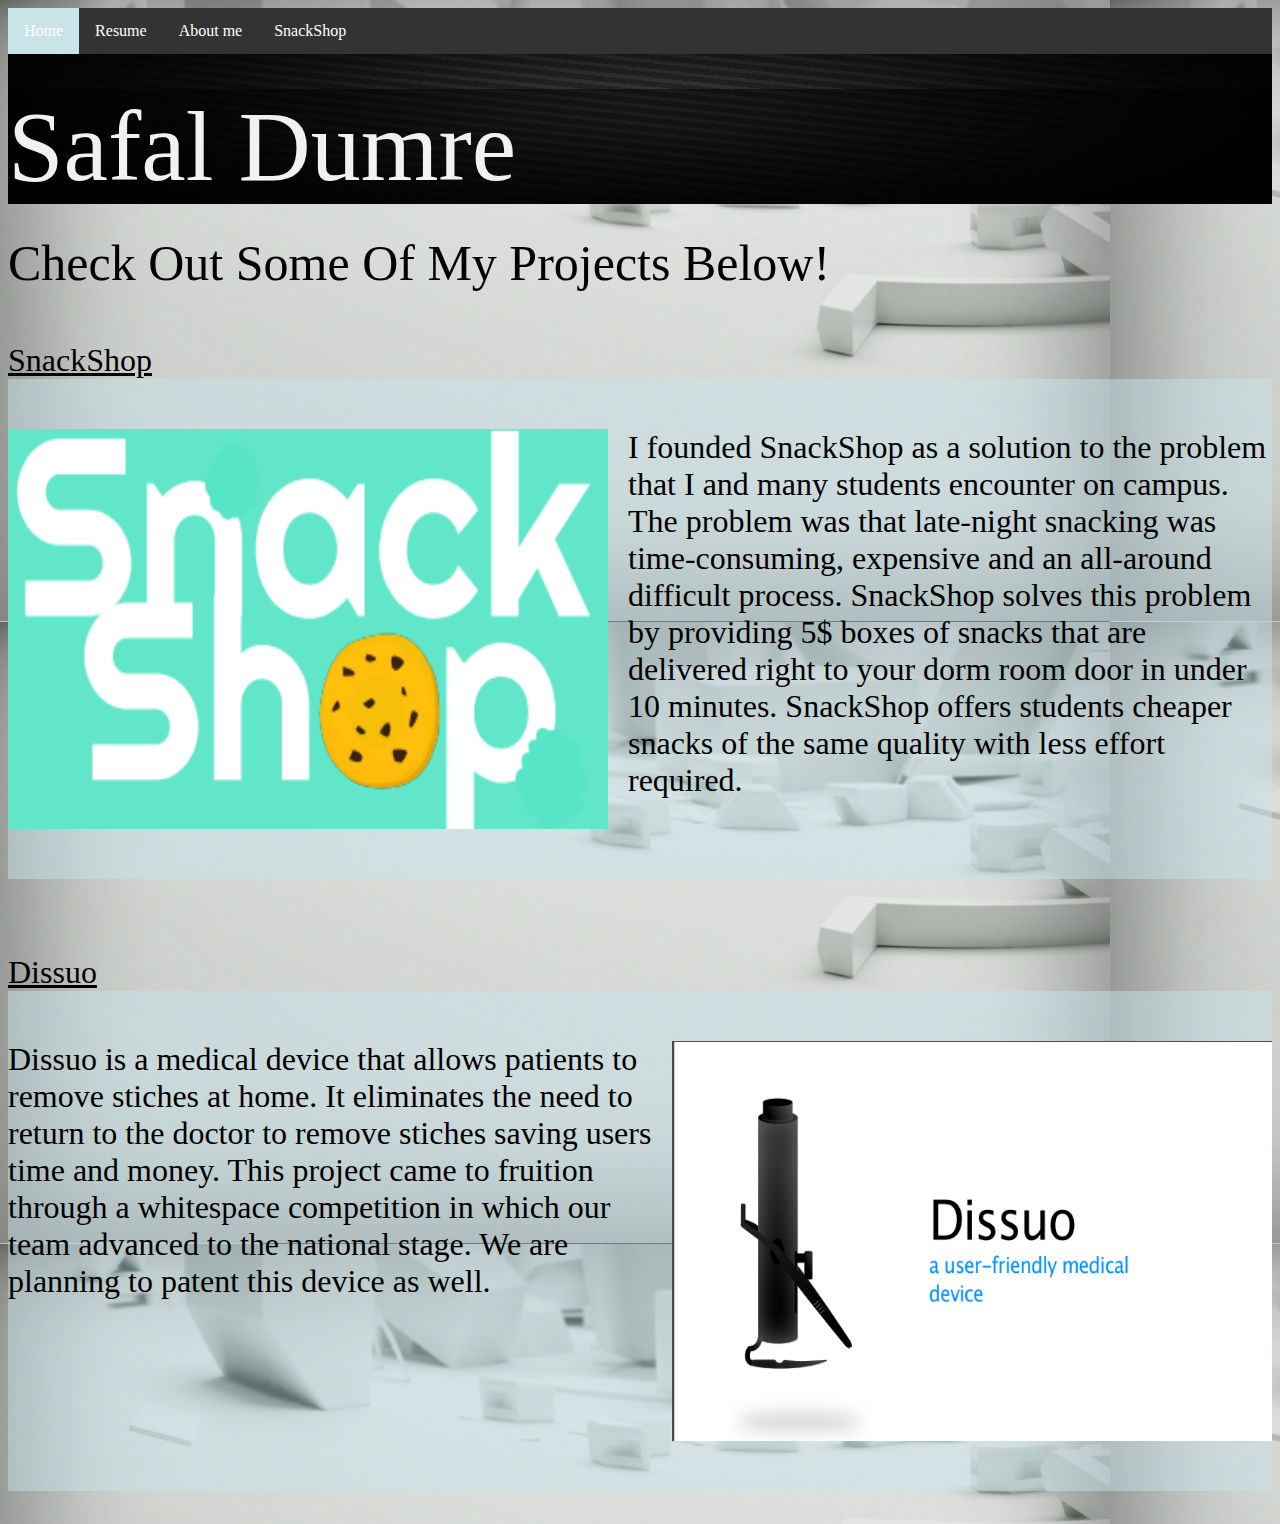
<file: index.html>
<html>
<title aria-label="title">Safal Dumre</title>
<link rel="stylesheet" type="text/css" href="StylePortfolio.css"/>
<meta charset="UTF-8">
<div class="navbar">
    <div class="navbarbuttons" aria-label="navigation bar">
    <ul>
      <li> <a href="index.html" aria-labelledby="homepage" class="bar-item-active">Home</a> </li>
      <li> <a href="RESUME_DUMRE_SAFAL.pdf" aria-labelledby="resume download" class="bar-item" download="Resume_Dumre_Safal" target="_blank">Resume</a> </li>
      <li> <a href="AboutMe.html" aria-labelledby="biography and contact info" class="bar-item">About me</a> </li>
      <li> <a href="snackshop.html" aria-labelledby="self started buisness" class="bar-item">SnackShop</a></li>
    </ul>
</div>
</div>
<div class="Name">
    <img id="backdrop" src="background.jpg" alt="Safal Dumre">
    <div class="rname" >
        <h>Safal Dumre</h>
    </div>
</div>
<div id="checkout">
    Check Out Some Of My Projects Below!
</div>
<div class="projects">
    
    <div class="pboxes">
        <a id="plinks" href="snackshop.html">SnackShop</a>
        <div class="project2">
            <div><img id="snackshop-shot" src="snackshopshot.PNG" alt="SnackShop"></div>
            <div id="snackshop-summary">I founded SnackShop as a solution to the problem that I and many students encounter on campus. The problem was that late-night snacking was time-consuming, expensive and an all-around difficult process. SnackShop solves this problem by providing 5$ boxes of snacks that are delivered right to your dorm room door in under 10 minutes. SnackShop offers students cheaper snacks of the same quality with less effort required. 
            </div>
        </div>
    </div>
    <div class="pboxes">
        <a id="plinks" href="slides_v5.pdf" download="Dissuo_slides" target="_blank">Dissuo</a>
        <div class="project1">
            <div id= "dissuo-summary"> Dissuo is a medical device that allows patients to remove stiches at home.
                It eliminates the need to return to the doctor to remove stiches saving users time and money. 
                This project came to fruition through a whitespace competition in which our team advanced to the national stage.
                We are planning to patent this device as well. </div> 
            <div> <img id="dissuo-shot" src="dissuoshot.PNG" alt="Dissuo"> </div>
           
        </div>
    </div>
</div>
</html>
<!-- 
* bg iphone img is 363x762px
* iphone 'screen' is apprx 300x530 -->
</file>
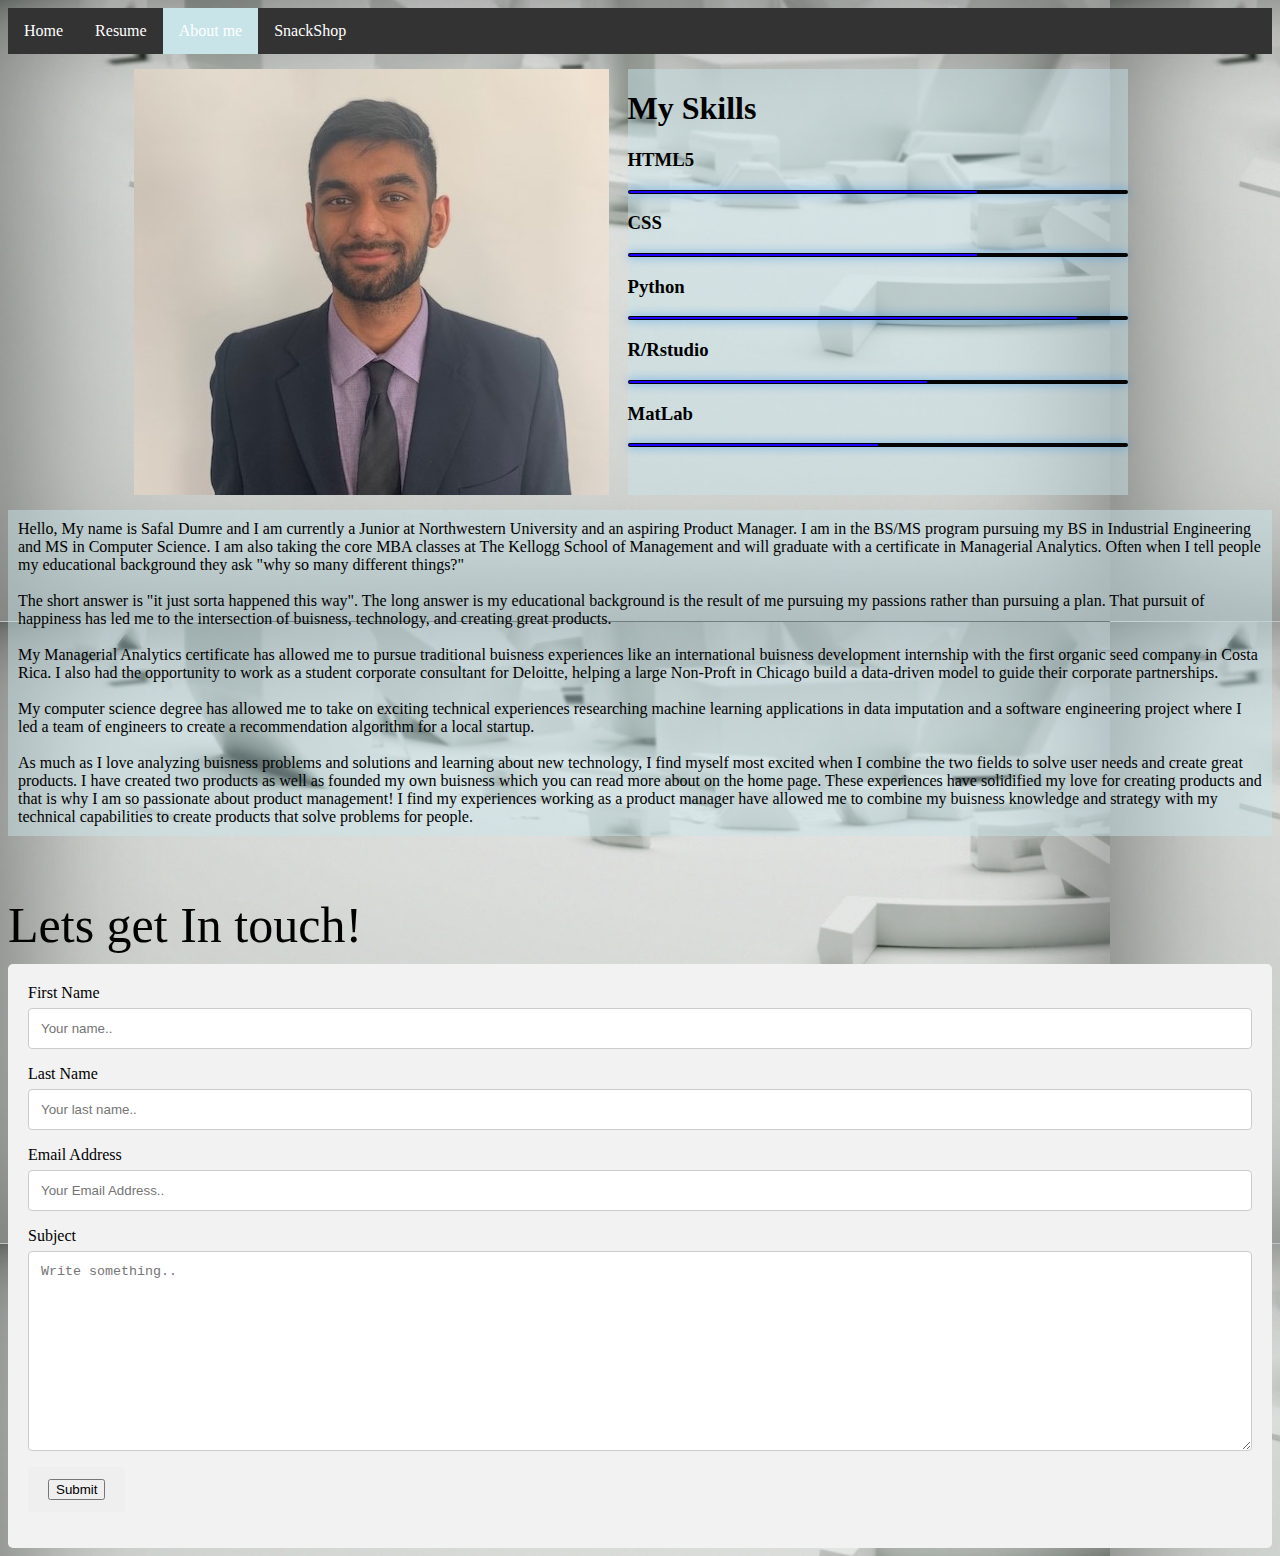
<file: AboutMe.html>
<html>
<title>Safal Dumre</title>
<link rel="stylesheet" type="text/css" href="StylePortfolio.css"/>
<meta charset="UTF-8">
<div class="navbar">
    <div class="navbarbuttons">
    <ul>
      <li> <a href="index.html"  aria-labelledby="homepage" class="bar-item">Home</a> </li>
      <li> <a href="RESUME_DUMRE_SAFAL.pdf" aria-labelledby="resume download" class="bar-item">Resume</a> </li>
      <li> <a href="AboutMe.html" aria-labelledby="biography and contact info" class="bar-item-active">About me</a> </li>
      <li> <a href="snackshop.html" aria-labelledby="self started buisness" class="bar-item">SnackShop</a></li>
    </ul>
    </div>
</div>
<div class="profile-pic">
    <div> <img src="headshotcropped.jpg" alt="Safal Dumre">
    </div>
    <div class="skills">
        <h1> My Skills</h1>
        
        <li>
            <h3>HTML5</h3><span class="bar"><span class="html"></span></span>
        </li>
        
        <li>
            <h3>CSS</h3><span class="bar"><span class="css"></span></span>
        </li>
        
        <li>
            <h3>Python</h3><span class="bar"><span class="python"></span></span>
        </li>
        
        <li>
            <h3>R/Rstudio</h3><span class="bar"><span class="r"></span></span>
        </li>
        
        <li>
            <h3>MatLab</h3><span class="bar"><span class="matlab"></span></span>
        </li>

    </div>
    <!--<div class= "contact-info">
         <h id="contact-me"> Contact Me!</h>
        <br>
        <br>
        <p1>Email : SafalDumre@gmail.com</p1> 
        <br>
        <br>
        <p2>Phone : 859-693-4987</p2> 
    </div>-->
</div>

<div class="about-me-intro">
    
    Hello, My name is Safal Dumre and I am currently a Junior at Northwestern University and an aspiring Product Manager. 
    I am in the BS/MS program pursuing my BS in Industrial Engineering and MS in Computer Science. 
    I am also taking the core MBA classes at The Kellogg School of Management and will graduate with a certificate in Managerial Analytics. 
    Often when I tell people my educational background they ask "why so many different things?" 
    <br>
    <br>
    The short answer is "it just sorta happened this way". 
    The long answer is my educational background is the result of me pursuing my passions rather than pursuing a plan. 
    That pursuit of happiness has led me to the intersection of buisness, technology, and creating great products.
    <br>
    <br>
    My Managerial Analytics certificate has allowed me to pursue traditional buisness experiences like an international buisness development internship with the first organic seed company in Costa Rica. 
    I also had the opportunity to work as a student corporate consultant for Deloitte, helping a large Non-Proft in Chicago build a data-driven model to guide their corporate partnerships. 
    <br>
    <br>
    My computer science degree has allowed me to take on exciting technical experiences researching machine learning applications in data imputation and a software engineering project where I led a team of engineers to create a recommendation algorithm for a local startup. 
    <br>
    <br>
    As much as I love analyzing buisness problems and solutions and learning about new technology, I find myself most excited when I combine the two fields to solve user needs and create great products.
    I have created two products as well as founded my own buisness which you can read more about on the home page. 
    These experiences have solidified my love for creating products and that is why I am so passionate about product management! 
    I find my experiences working as a product manager have allowed me to combine my buisness knowledge and strategy with my technical capabilities to create products that solve problems for people.
 
    
    
</div>
<div id="Touch">Lets get In touch!</div>
<div class="container">
    <form action="random.html">
  
      <label for="fname">First Name</label>
      <input type="text" id="fname" name="firstname" required aria-required="true" placeholder="Your name..">
  
      <label for="lname">Last Name</label>
      <input type="text" id="lname" name="lastname" required aria-required="true" placeholder="Your last name..">
  
      <label for="email">Email Address</label>
      <input type="text" id="email" name="emailaddress" required aria-required="true" placeholder="Your Email Address..">
  
      <label for="subject">Subject</label>
      <textarea id="subject" name="subject" required aria-required="true" placeholder="Write something.." ></textarea>
  
      <button class="submit"><a href="AboutMe.html"><input type="submit" value="Submit"> </a></button>
  
    </form>
  </div>
  </html>
</file>
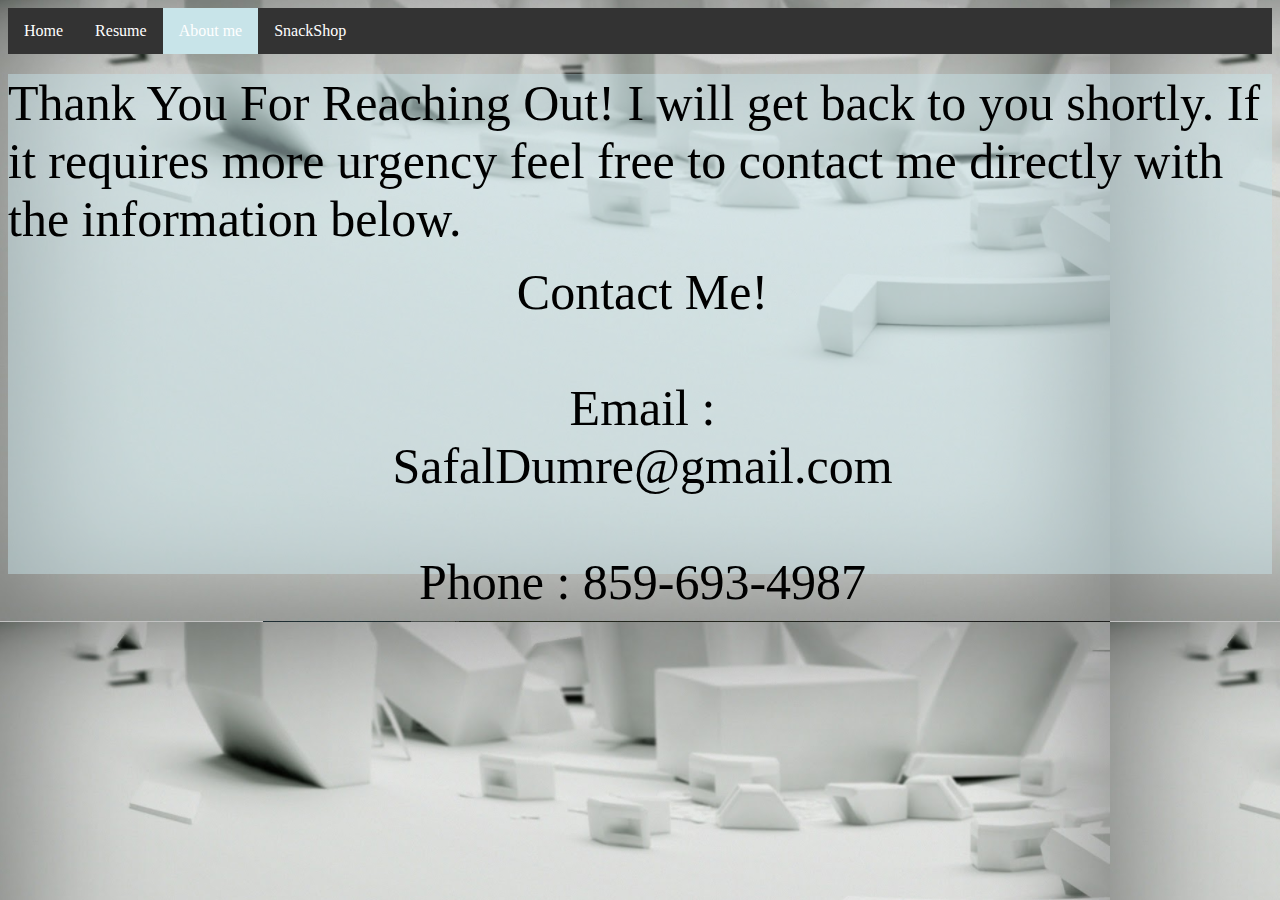
<file: random.html>
<html>
    <title>Safal Dumre</title>
    <link rel="stylesheet" type="text/css" href="StylePortfolio.css"/>
    <meta charset="UTF-8">
    <div class="navbar">
        <div class="navbarbuttons">
        <ul>
          <li> <a href="index.html" aria-labelledby="homepage" class="bar-item">Home</a> </li>
          <li> <a href="RESUME_DUMRE_SAFAL.pdf" aria-labelledby="resume download" class="bar-item">Resume</a> </li>
          <li> <a href="AboutMe.html" aria-labelledby="biography and contact info" class="bar-item-active">About me</a> </li>
          <li> <a href="snackshop.html" aria-labelledby="self started buisness" class="bar-item">SnackShop</a></li>
        </ul>
        </div>
    </div>
    <div id="reachmebox">
    <div id="reachme">
        Thank You For Reaching Out! I will get back to you shortly. If it requires more urgency feel free to contact me directly with the information below. 
    </div>
    <div class= "contact-info">
        <h id="contact-me"> Contact Me!</h>
       <br>
       <br>
       <p1>Email : SafalDumre@gmail.com</p1> 
       <br>
       <br>
       <p2>Phone : 859-693-4987</p2> 
   </div>
   </div>
   </html>
</file>
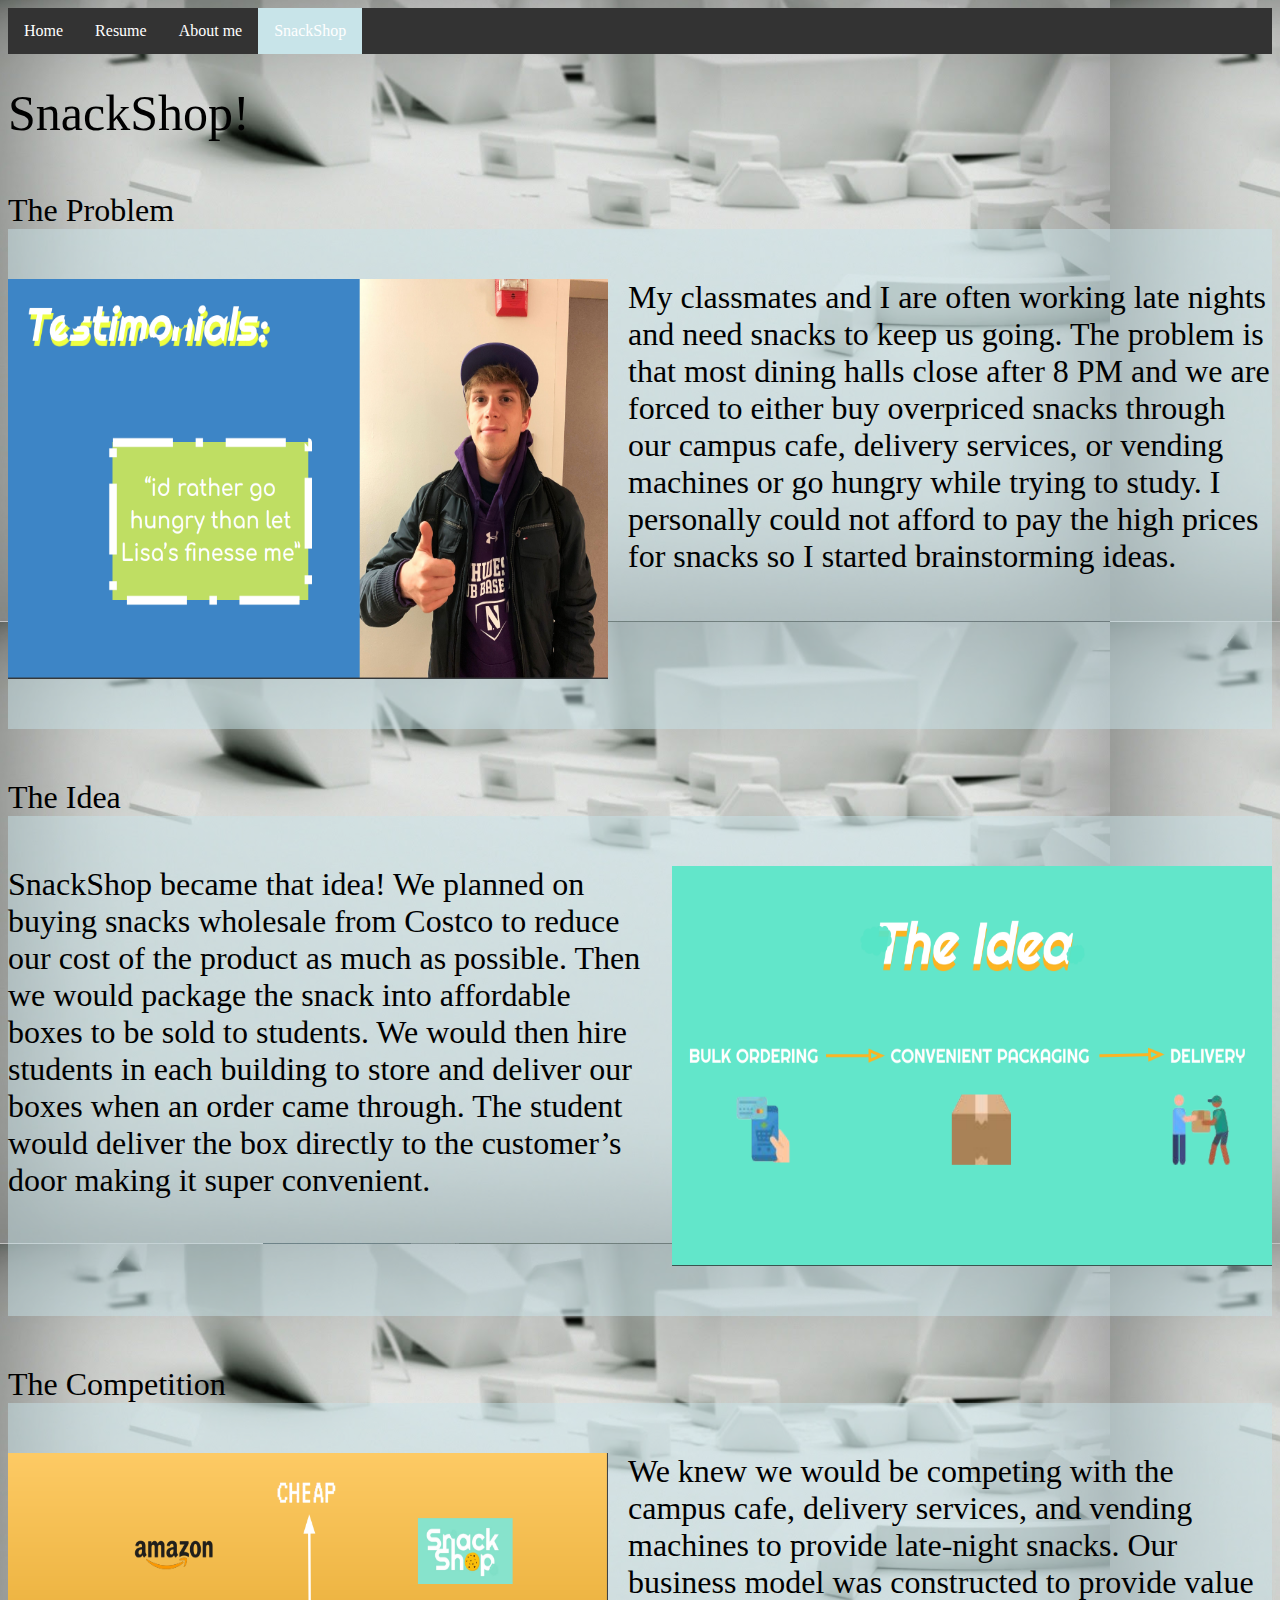
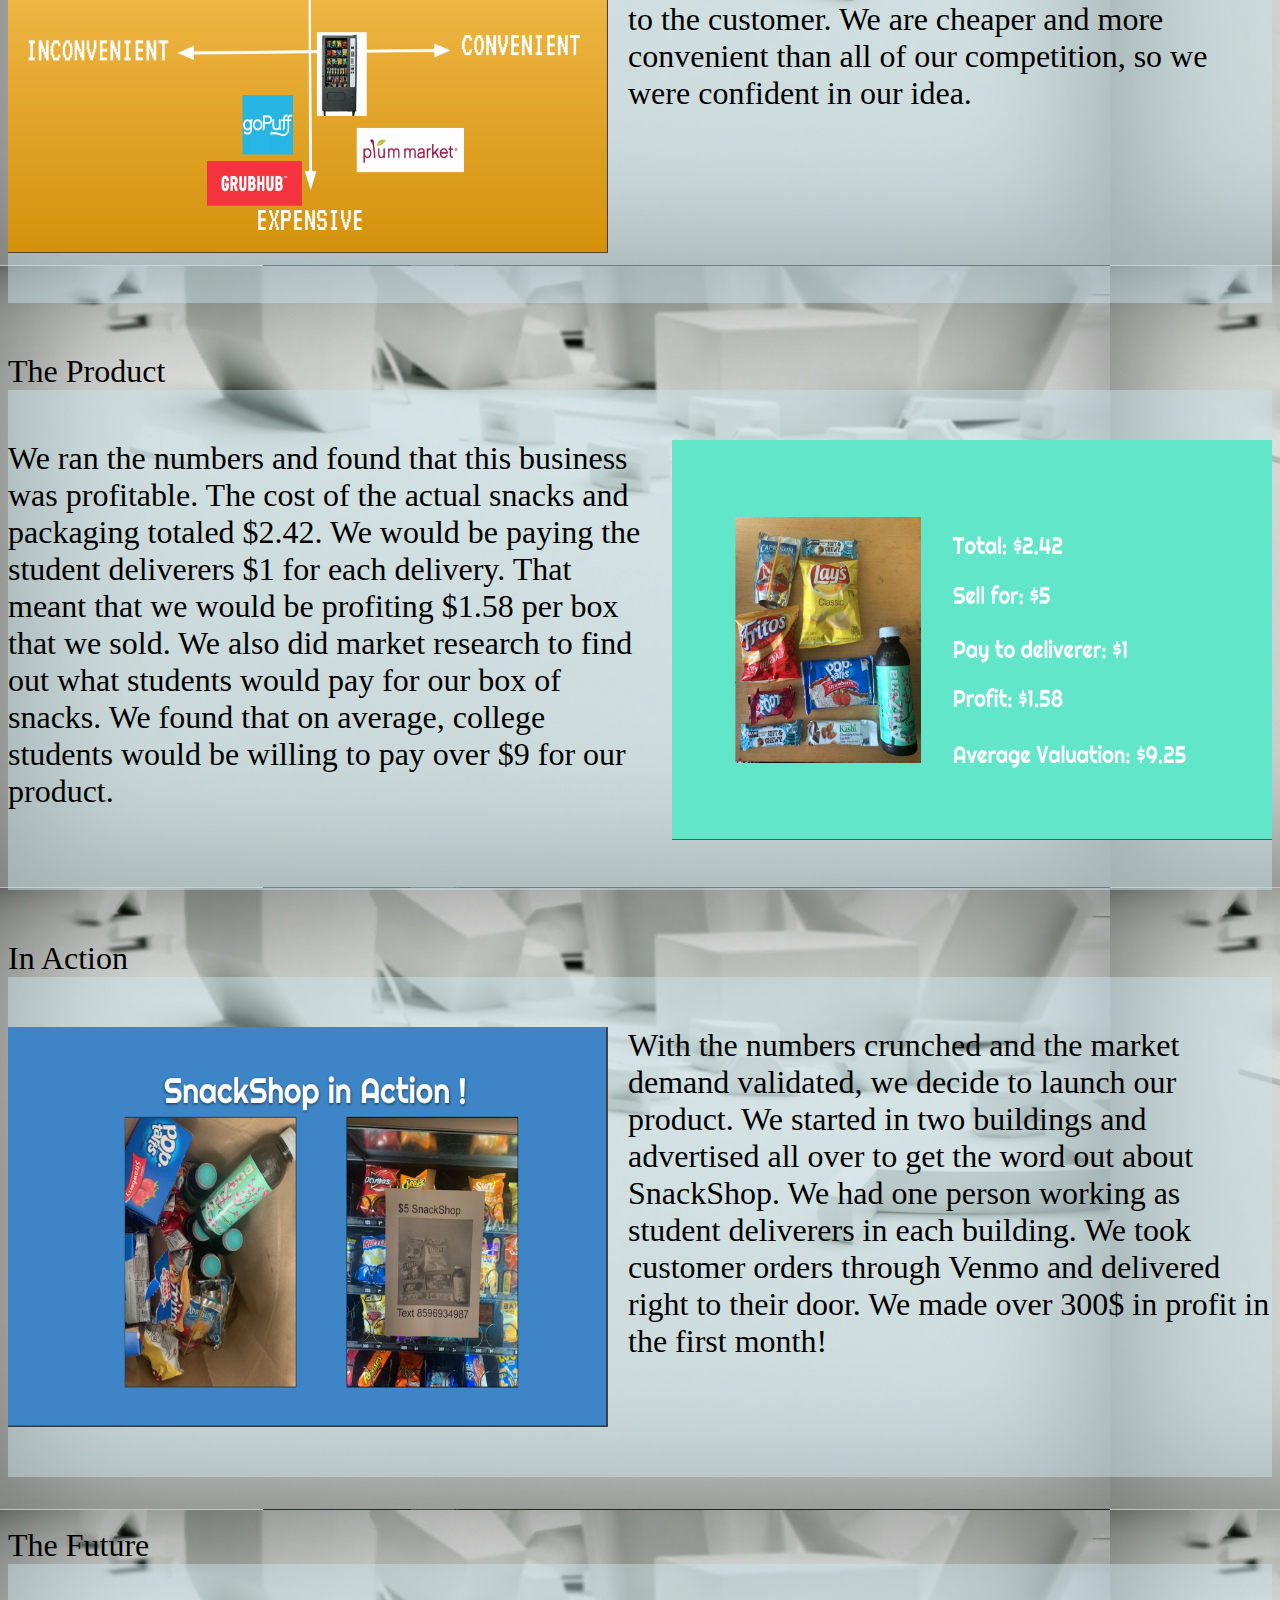
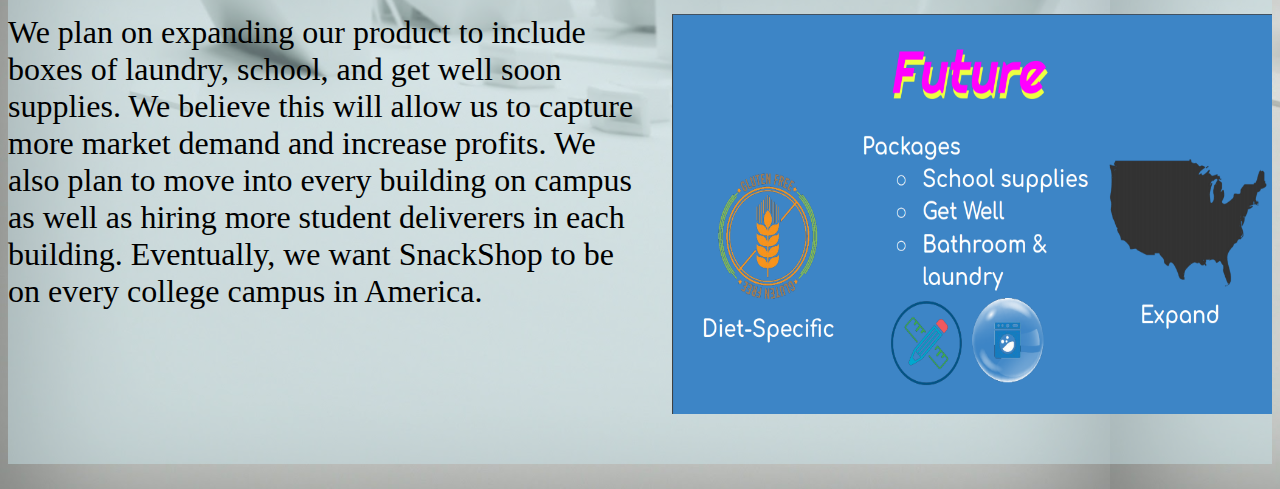
<file: snackshop.html>
<html>
<title>Safal Dumre</title>
<link rel="stylesheet" type="text/css" href="StylePortfolio.css"/>
<meta charset="UTF-8">
<div class="navbar">
    <div class="navbarbuttons">
    <ul>
      <li> <a href="index.html" aria-labelledby="homepage" class="bar-item">Home</a> </li>
      <li> <a href="RESUME_DUMRE_SAFAL.pdf" aria-labelledby="resume download" class="bar-item" download="Resume_Dumre_Safal" target="_blank">Resume</a> </li>
      <li> <a href="AboutMe.html" aria-labelledby="biography and contact info" class="bar-item">About me</a> </li>
      <li> <a href="snackshop.html" aria-labelledby="self started buisness" class="bar-item-active">SnackShop</a></li>
    </ul>
</div>
</div>
<div id="checkout">
    SnackShop!
</div>
<div class="story">
    <div class="pboxes">
        <h id="plinks">The Problem</h>
        <div class="project2">
            <div><img id="snackshop-shot" src="test1.PNG" alt="SnackShop"></div>
            <div id="snackshop-summary">My classmates and I are often working late nights and need snacks to keep us going. The problem is that most dining halls close after 8 PM and we are forced to either buy overpriced snacks through our campus cafe, delivery services, or vending machines or go hungry while trying to study. I personally could not afford to pay the high prices for snacks so I started brainstorming ideas.
            </div>
        </div>
    </div>
    <div class="pboxes">
        <h id="plinks">The Idea</h>
        <div class="project1">
            <div id= "dissuo-summary"> SnackShop became that idea! We planned on buying snacks wholesale from Costco to reduce our cost of the product as much as possible. Then we would package the snack into affordable boxes to be sold to students. We would then hire students in each building to store and deliver our boxes when an order came through. The student would deliver the box directly to the customer’s door making it super convenient. </div> 
            <div> <img id="dissuo-shot" src="theidea.PNG" alt="theidea"> </div>
           
        </div>
        
    </div>
    <div class="pboxes">
        <h id="plinks">The Competition</h>
        <div class="project2">
            <div><img id="snackshop-shot" src="competition.PNG" alt="Competition"></div>
            <div id="snackshop-summary">We knew we would be competing with the campus cafe, delivery services, and vending machines to provide late-night snacks. Our business model was constructed to provide value to the customer. We are cheaper and more convenient than all of our competition, so we were confident in our idea.
            </div>
        </div>
        
    </div>
    <div class="pboxes">
        <h id="plinks">The Product</h>
        <div class="project1">
            <div id= "dissuo-summary"> We ran the numbers and found that this business was profitable. The cost of the actual snacks and packaging totaled $2.42. We would be paying the student deliverers $1 for each delivery. That meant that we would be profiting $1.58 per box that we sold. We also did market research to find out what students would pay for our box of snacks. We found that on average, college students would be willing to pay over $9 for our product. </div> 
            <div> <img id="dissuo-shot" src="theproduct.PNG" alt="Product"> </div>
           
        </div>
        
    </div>
    <div class="pboxes">
        <h id="plinks">In Action</h>
        <div class="project2">
            <div><img id="snackshop-shot" src="inaction.PNG" alt="inaction"></div>
            <div id="snackshop-summary">With the numbers crunched and the market demand validated, we decide to launch our product. We started in two buildings and advertised all over to get the word out about SnackShop. We had one person working as student deliverers in each building. We took customer orders through Venmo and delivered right to their door.  We made over 300$ in profit in the first month!
            </div>
        </div>
    </div>
    <div class="pboxes">
        <h id="plinks">The Future</h>
        <div class="project1">
            <div id= "dissuo-summary"> We plan on expanding our product to include boxes of laundry, school, and get well soon supplies. We believe this will allow us to capture more market demand and increase profits. We also plan to move into every building on campus as well as hiring more student deliverers in each building. Eventually, we want SnackShop to be on every college campus in America.</div> 
            <div> <img id="dissuo-shot" src="future.PNG" alt="Future"> </div>
           
        </div>
        
    </div>
</div>


</html>
</file>
<file: StylePortfolio.css>
html{
    background-image: url("screen.PNG");
    /*background-color: rgb(245, 72, 72);*/
}
ul {
    list-style-type: none;
    margin: 0;
    padding: 0;
    overflow: hidden;
    background-color: #333;
  }
  
.navbarbuttons li {
    float: left;
  }
  
li a {
    display: block;
    color: white;
    text-align: center;
    padding: 14px 16px;
    text-decoration: none;
  }
  
  /* Change the link color to #111 (black) on hover */
li a:hover {
    background-color: #111;
  }

.bar-item-active{
    background-color: rgb(200, 228, 233);
}
.profile-pic{
    display: flex;
    flex-direction: row;
    margin-left: auto;
    margin-right: auto; 
    width: 80%;
    padding: 15px;
    
}
.contact-info{
    margin-left: auto;
    margin-right: auto; 
    width: 50%;
    padding: 15px;
    padding-left: 20px;
    font-size:50px;
    text-align: center;
    
}

.about-me-intro{
    display: block;
    background-color: rgba(200, 228, 233, 0.473);
    padding: 10px;
}
.Name{
    position: relative;
    max-width: 100%; /* Maximum width */
    /* Center it */
}
.Name .rname{
    position: absolute; /* Position the background text */
    bottom: 0; /* At the bottom. Use top:0 to append it to the top */
    background: rgb(0, 0, 0); /* Fallback color */
    background: rgba(0, 0, 0, 0.5); /* Black background with 0.5 opacity */
    color: #f1f1f1; /* Grey text */
    width: 100%; /* Full width */
    padding: 0px; /* Some padding */
}
#backdrop{
    width:100%;
    height: 150px;
}
.rname{
    font-size: 100px;
    margin: 0 auto;
}
.projects{
    display:flex;
    flex-direction: column;
    padding:0px;
}

.project1{
    display:flex;
    flex-direction: row;
    width: 100%;
    height: 500px;
    background-color: rgba(200, 228, 233, 0.473);
    
}
.project2{
    display:flex;
    flex-direction: row;
    width: 100%;
    height: 500px;
    background-color:  rgba(200, 228, 233, 0.473);
}
#plinks{
    color:black;
    font-size: xx-large;
}
.pboxes{
    margin-top:50px;
    margin-bottom:25px;
}
footer{
    width:100%;
}
#dissuo-shot{
    width:600px;
    height:400px;
    margin-top:50px;
}
#snackshop-shot{
    width:600px;
    height:400px;
    margin-top:50px;
}
#dissuo-summary{
    margin-top:50px;
    margin-right:20px;
    font-size: xx-large;
    
}
#snackshop-summary{
    margin-top:50px;
    margin-left:20px;
    font-size: xx-large;
    
}
#checkout{
    margin-top: 30px;
    font-size: 50px;
    text-align: left;
}
#reachme{
    margin-top:20px;
    font-size:50px;
}

#reachmebox{
    width:100%;
    background-color:rgba(200, 228, 233, 0.473) ;
    height:500px;
}
#subject{
    height:200px;
}
#touch{
    margin-top:60px;
    font-size: 50px;
}
input[type=text], select, textarea {
    width: 100%; /* Full width */
    padding: 12px; /* Some padding */ 
    border: 1px solid #ccc; /* Gray border */
    border-radius: 4px; /* Rounded borders */
    box-sizing: border-box; /* Make sure that padding and width stays in place */
    margin-top: 6px; /* Add a top margin */
    margin-bottom: 16px; /* Bottom margin */
    resize: vertical; /* Allow the user to vertically resize the textarea (not horizontally) */
    }
  
  /* Style the submit button with a specific background color etc */
  .submit {
    background-color:none;
    color: white;
    padding: 12px 20px;
    border: none;
    border-radius: 4px;
    cursor: pointer;
  }
  
  /* When moving the mouse over the submit button, add a darker green color */
  input[type=submit]:hover {
    background-color: #45a049;
  }
  
  /* Add a background color and some padding around the form */
  .container {
    margin-top:10px;
    border-radius: 5px;
    background-color: #f2f2f2;
    padding: 20px;
  }

  .section {
    margin-top: 50px;
    display:flex;
    flex-direction: row;
    width: 100%;
    height: 500px;
    background-color: rgba(200, 228, 233, 0.473);
  }
  .skills{
      
      list-style: none;
      padding:0;
      width:500px;
      background: rgba(200, 228, 233, 0.473);
      margin:0px auto;

  }
  .skills li{
      margin:10px 0;
      
  }

  .bar{
      background:#050505;
      display: block;
      height:2px;
      border:1px solid rgba(0, 0, 0, 0.3);
      border-radius:3px;
      overflow: hidden;
      box-shadow:0 0 10px #2187e7b3;

  }
.bar span{
    height:5px;
    float:left;
    background:#1d04fa;
}
.html{
    width:70%;
    animation: html 2s;
}
.css{
    width:70%;
    animation: css 2s;
}
.python{
    width:90%;
    animation: python 2s;
}
.r{
    width:60%;
    animation: r 2s;
}
.matlab{
    width:50%;
    animation: matlab 2s;
}
@keyframes html{
    0%{
        width:0%;
    }
    100%{
        width:70%;
    }
}
@keyframes css{
    0%{
        width:0%;
    }
    100%{
        width:70%;
    }
}
@keyframes python{
    0%{
        width:0%;
    }
    100%{
        width:90%;
    }
}
@keyframes r{
    0%{
        width:0%;
    }
    100%{
        width:60%;
    }
}
@keyframes matlab{
    0%{
        width:0%;
    }
    100%{
        width:50%;
    }
}
</file>
